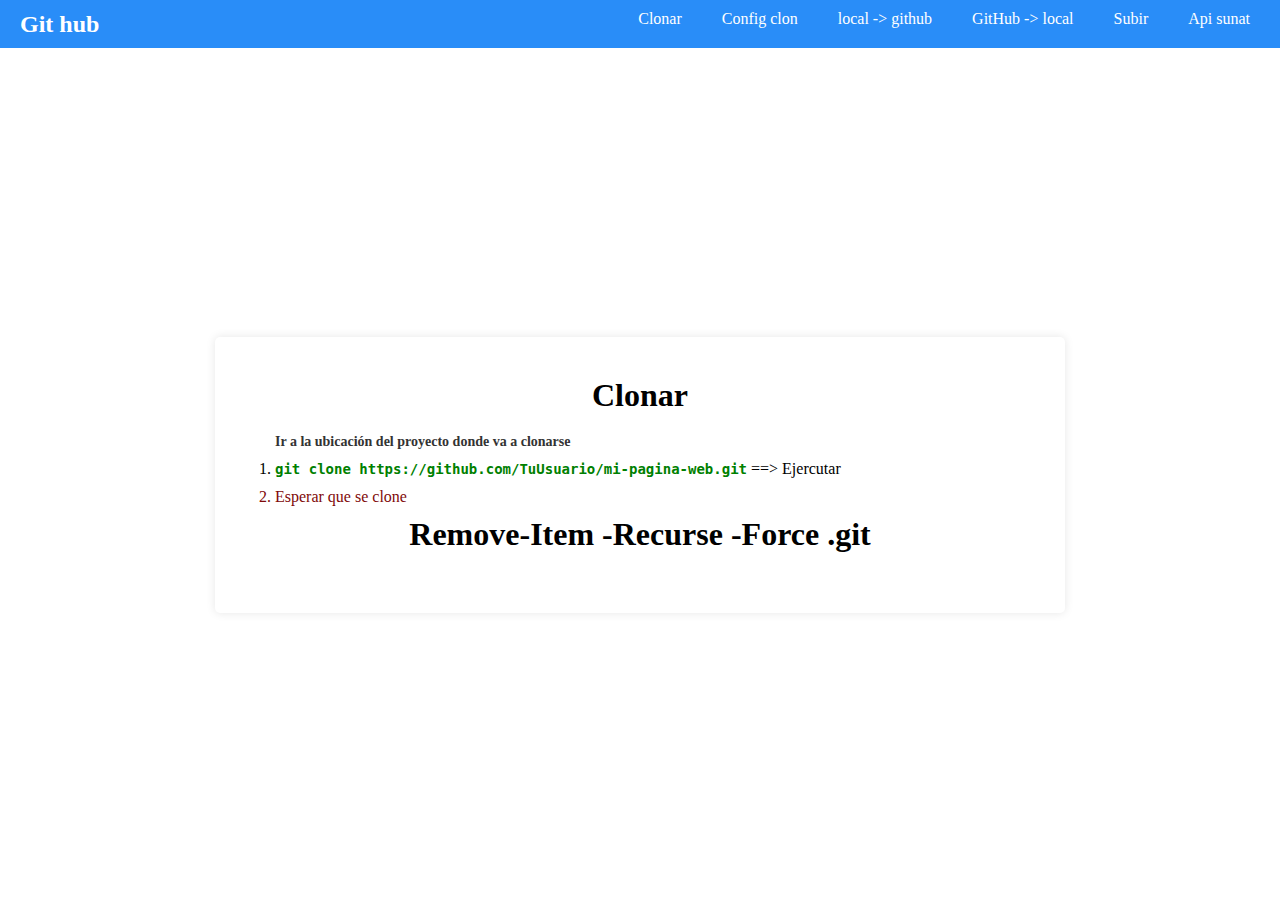
<file: index.html>
<!DOCTYPE html>
<html lang="en">

<head>
    <meta charset="UTF-8">
    <meta name="viewport" content="width=device-width, initial-scale=1.0">
    <title>Document</title>
    <link rel="stylesheet" href="style.css">
</head>

<body>
    <nav class="navbar">
        <div class="navbar-brand">Git hub</div>
        <button class="navbar-toggle" id="toggle-menu">☰</button>
        <ul class="navbar-menu" id="menu">
            <li><a href="index.html">Clonar</a></li>
            <li><a href="configclone.html">Config clon</a></li>
            <li><a href="update.html">local -> github</a></li>
            <li><a href="update_local.html">GitHub -> local </a></li>
            <li><a href="upload.html">Subir</a></li>
            <li><a href="apisunat-config.html">Api sunat</a></li>
        </ul>
    </nav>

    <main>
        <div class="container">
            <h1>Clonar</h1>
            <section>
                <ol>
                    <h2>Ir a la ubicación del proyecto donde va a clonarse</h2>
                    <li><span style="color: seagreen;"><code>git clone https://github.com/TuUsuario/mi-pagina-web.git</code>
                        </span> ==> Ejercutar</li>
                    <li style="color: rgb(128, 9, 9);">Esperar que se clone</li>
                </ol>
            </section>
        <h1>Remove-Item -Recurse -Force .git</h1>
        </div>
    </main>

    <script src="script.js"></script>
</body>

</html>
</file>
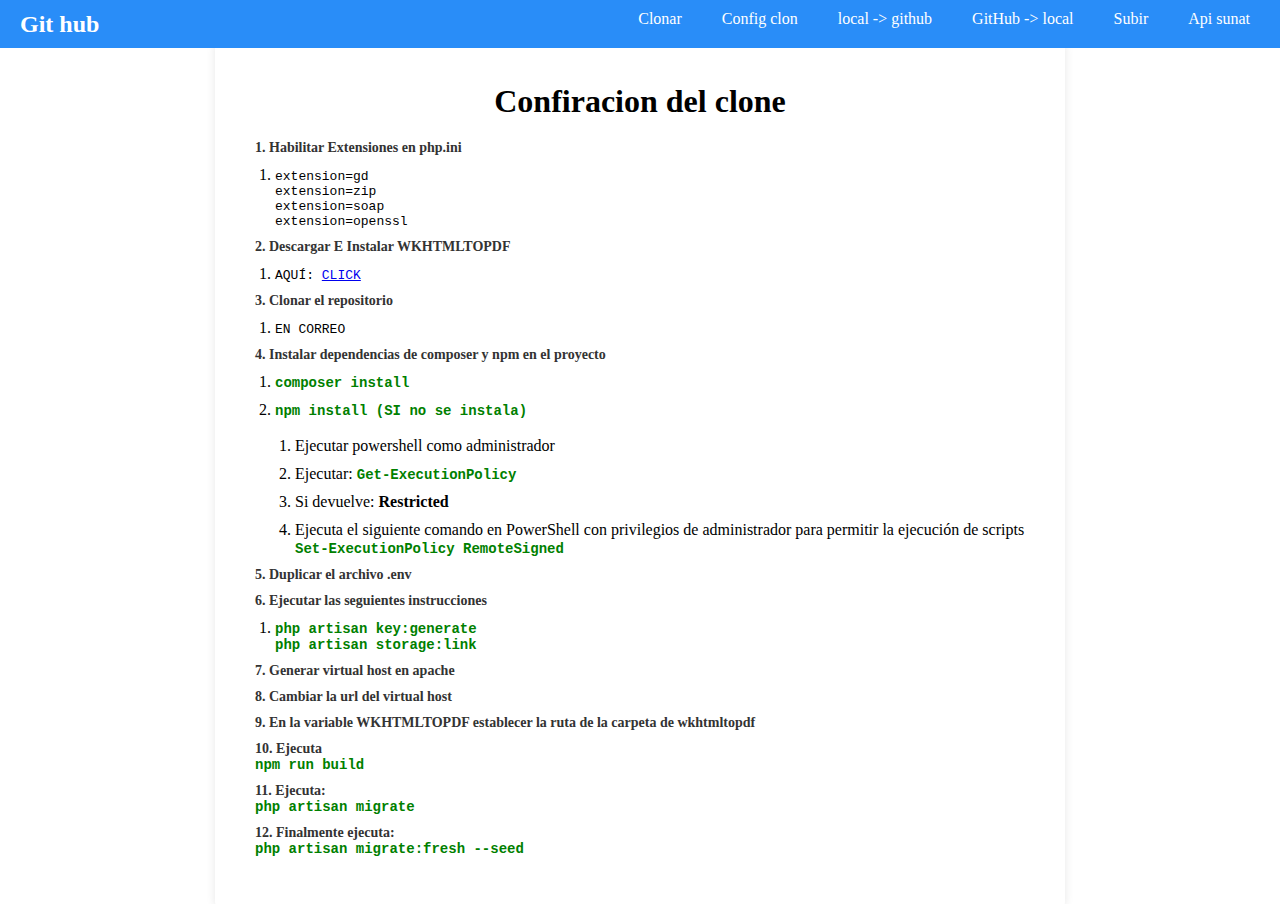
<file: apisunat-config.html>
<!DOCTYPE html>
<html lang="en">

<head>
    <meta charset="UTF-8">
    <meta name="viewport" content="width=device-width, initial-scale=1.0">
    <title>Document</title>
    <link rel="stylesheet" href="style.css">
</head>

<body>
    <nav class="navbar">
        <div class="navbar-brand">Git hub</div>
        <button class="navbar-toggle" id="toggle-menu">☰</button>
        <ul class="navbar-menu" id="menu">
            <li><a href="index.html">Clonar</a></li>
            <li><a href="configclone.html">Config clon</a></li>
            <li><a href="update.html">local -> github</a></li>
            <li><a href="update_local.html">GitHub -> local </a></li>
            <li><a href="upload.html">Subir</a></li>
            <li><a href="apisunat-config.html">Api sunat</a></li>
        </ul>
    </nav>

    <main>
        <div class="container">
            <h1>Confiracion del clone</h1>
            <section>
                <h2>1. Habilitar Extensiones en php.ini</h2>
                <ol>
                    <li>
                        <pre>extension=gd</pre>
                        <pre>extension=zip</pre>
                        <pre>extension=soap</pre>
                        <pre>extension=openssl</pre>
                    </li>
                </ol>
            </section>
            <section>
                <h2>2. Descargar E Instalar WKHTMLTOPDF</h2>
                <ol>
                    <li>
                        <pre>AQUÍ: <a href="https://wkhtmltopdf.org/downloads.html">CLICK</a></pre>
                    </li>
                </ol>
            </section>
            <section>
                <h2>3. Clonar el repositorio</h2>
                <ol>
                    <li>
                        <pre>EN CORREO</pre>
                    </li>
                </ol>
            </section>
            <section>
                <h2>4. Instalar dependencias de composer y npm en el proyecto</h2>
                <ol>
                    <li>
                        <pre><code>composer install</code></pre>
                    </li>
                    <li>
                        <pre><code>npm install (SI no se instala)</code></pre> <br>
                        <ol>
                            <li> Ejecutar powershell como administrador</li>
                            <li> Ejecutar: <code>Get-ExecutionPolicy</code> </li>
                            <li> Si devuelve: <strong>Restricted</strong> </li>
                            <li> Ejecuta el siguiente comando en PowerShell con privilegios de administrador para permitir la ejecución de scripts <code>Set-ExecutionPolicy RemoteSigned</code> </li>
                        </ol>
                    </li>
                </ol>
            </section>
            <section>
                <h2>5. Duplicar el archivo .env</h2>
            </section>
            <section>
                <h2>6. Ejecutar las seguientes instrucciones</h2>
                <ol>
                    <li>
                        <pre><code>php artisan key:generate</code></pre>
                        <pre><code>php artisan storage:link</code></pre>
                    </li>
                </ol>
            </section>
            <section>
                <h2>7. Generar virtual host en apache</h2>
                <h2>8. Cambiar la url del virtual host</h2>
                <h2>9. En la variable WKHTMLTOPDF establecer la ruta de la carpeta de wkhtmltopdf</h2>
                <h2>10. Ejecuta <pre><code>npm run build</code></pre></h2>
                <h2>11. Ejecuta: <pre><code>php artisan migrate</code></pre></h2>
                <h2>12. Finalmente ejecuta: <pre><code>php artisan migrate:fresh --seed</code></pre></h2>
            </section>

        </div>
    </main>

    <script src="script.js"></script>
</body>

</html>
</file>
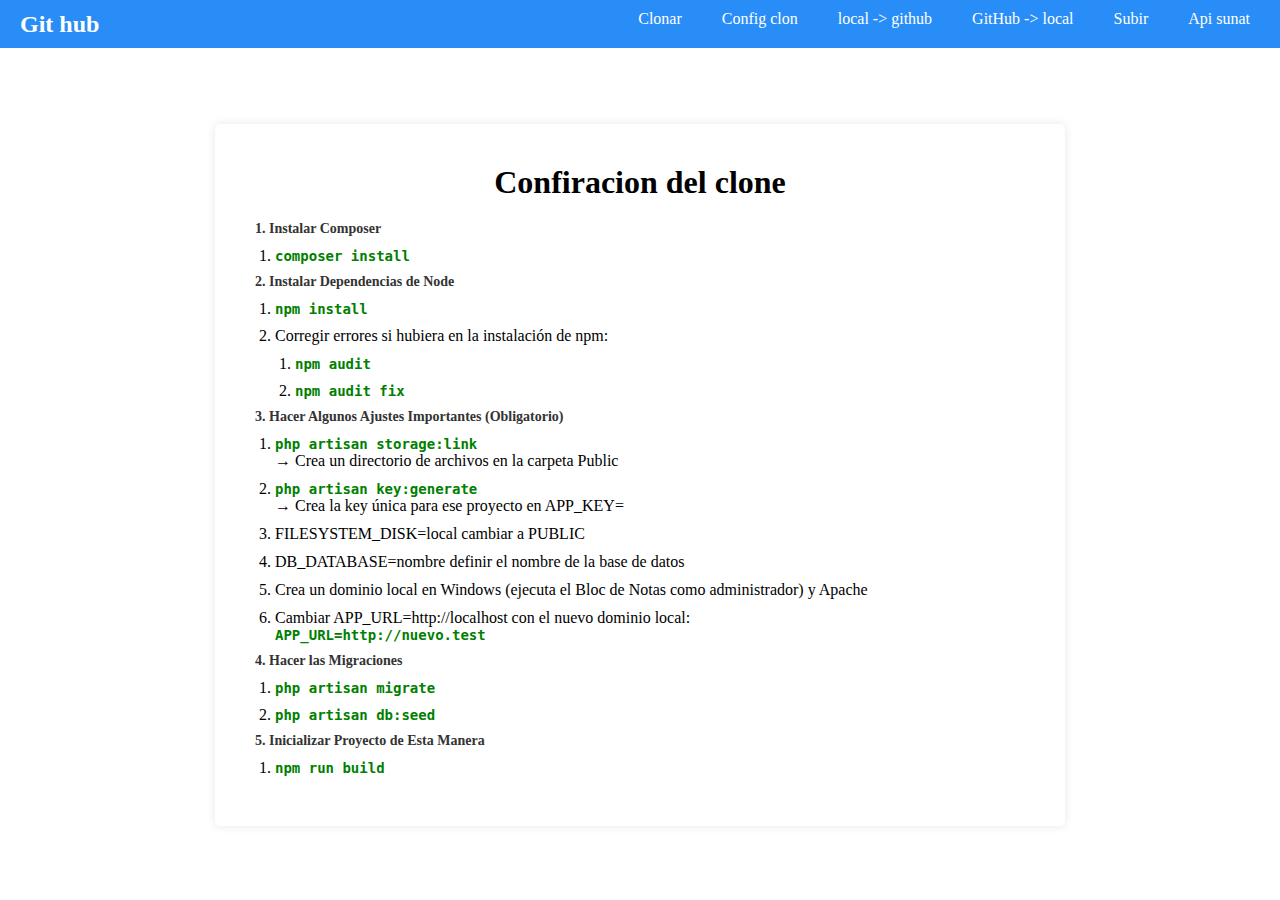
<file: configclone.html>
<!DOCTYPE html>
<html lang="en">

<head>
    <meta charset="UTF-8">
    <meta name="viewport" content="width=device-width, initial-scale=1.0">
    <title>Document</title>
    <link rel="stylesheet" href="style.css">
</head>

<body>
    <nav class="navbar">
        <div class="navbar-brand">Git hub</div>
        <button class="navbar-toggle" id="toggle-menu">☰</button>
        <ul class="navbar-menu" id="menu">
            <li><a href="index.html">Clonar</a></li>
            <li><a href="configclone.html">Config clon</a></li>
            <li><a href="update.html">local -> github</a></li>
            <li><a href="update_local.html">GitHub -> local </a></li>
            <li><a href="upload.html">Subir</a></li>
            <li><a href="apisunat-config.html">Api sunat</a></li>
        </ul>
    </nav>

    <main>
        <div class="container">
            <h1>Confiracion del clone</h1>
            <section>
                <h2>1. Instalar Composer</h2>
                <ol>
                    <li>
                        <pre><code>composer install</code></pre>
                    </li>
                </ol>
            </section>
    
            <section>
                <h2>2. Instalar Dependencias de Node</h2>
                <ol>
                    <li>
                        <pre><code>npm install</code></pre>
                    </li>
                    <li>Corregir errores si hubiera en la instalación de npm:</li>
                    <ol>
                        <li>
                            <pre><code>npm audit</code></pre>
                        </li>
                        <li>
                            <pre><code>npm audit fix</code></pre>
                        </li>
                    </ol>
                </ol>
            </section>
    
            <section>
                <h2>3. Hacer Algunos Ajustes Importantes (Obligatorio)</h2>
                <ol>
                    <li><span class="important">
                            <pre><code>php artisan storage:link</code></pre>
                        </span> → Crea un directorio de archivos en la carpeta Public</li>
                    <li><span class="important">
                            <pre><code>php artisan key:generate</code></pre>
                        </span> → Crea la key única para ese proyecto en APP_KEY=</li>
                    <li>FILESYSTEM_DISK=local cambiar a PUBLIC</li>
                    <li>DB_DATABASE=nombre definir el nombre de la base de datos</li>
                    <li>Crea un dominio local en Windows (ejecuta el Bloc de Notas como administrador) y Apache</li>
                    <li>Cambiar APP_URL=http://localhost con el nuevo dominio local:
                        <pre><code>APP_URL=http://nuevo.test</code></pre>
                    </li>
                </ol>
            </section>
    
            <section>
                <h2>4. Hacer las Migraciones</h2>
                <ol>
                    <li>
                        <pre><code>php artisan migrate</code></pre>
                    </li>
                    <li>
                        <pre><code>php artisan db:seed</code></pre>
                    </li>
                </ol>
            </section>
    
            <section>
                <h2>5. Inicializar Proyecto de Esta Manera</h2>
                <ol>
                    <li>
                        <pre><code>npm run build</code></pre>
                    </li>
                </ol>
            </section>
        </div>
    </main>

    <script src="script.js"></script>
</body>

</html>
</file>
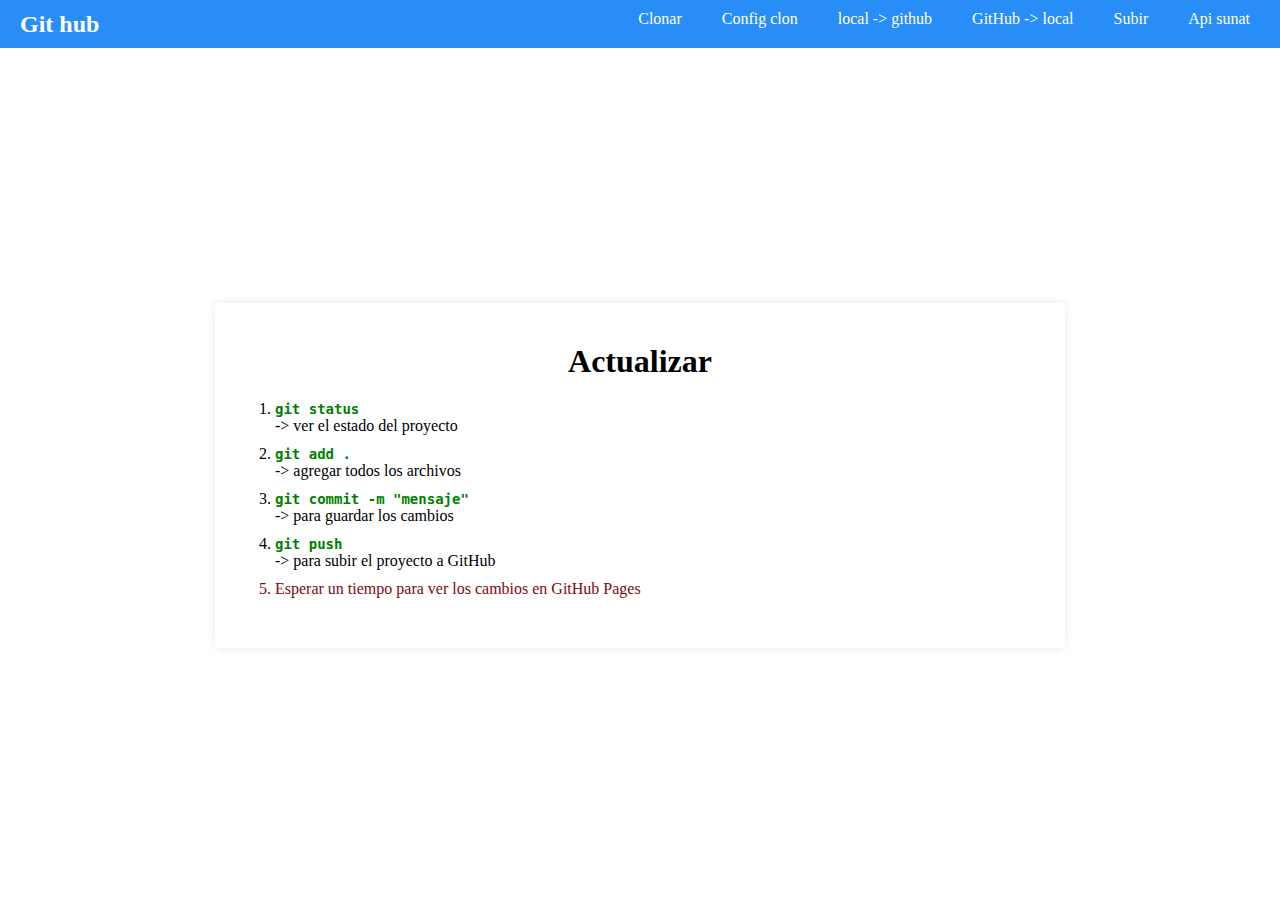
<file: update.html>
<!DOCTYPE html>
<html lang="en">

<head>
    <meta charset="UTF-8">
    <meta name="viewport" content="width=device-width, initial-scale=1.0">
    <title>Document</title>
    <link rel="stylesheet" href="style.css">
</head>

<body>
    <nav class="navbar">
        <div class="navbar-brand">Git hub</div>
        <button class="navbar-toggle" id="toggle-menu">☰</button>
        <ul class="navbar-menu" id="menu">
            <li><a href="index.html">Clonar</a></li>
            <li><a href="configclone.html">Config clon</a></li>
            <li><a href="update.html">local -> github</a></li>
            <li><a href="update_local.html">GitHub -> local </a></li>
            <li><a href="upload.html">Subir</a></li>
            <li><a href="apisunat-config.html">Api sunat</a></li>
        </ul>
    </nav>

    <main>
        <div class="container">
            <h1>Actualizar</h1>
            <section>
                <ol>
                    <li> <span style="color: seagreen;">
                            <pre><code>git status</code></pre>
                        </span> -> ver el estado del proyecto </li>
                    <li><span style="color: seagreen;">
                            <pre><code>git add .</code></pre>
                        </span> -> agregar todos los archivos</li>
                    <li><span style="color: seagreen;">
                            <pre><code>git commit -m "mensaje"</code></pre>
                        </span> -> para guardar los cambios</li>
                    <li><span style="color: seagreen;">
                            <pre><code>git push</code></pre>
                        </span> -> para subir el proyecto a GitHub</li>
                    <li style="color: rgb(128, 9, 9);">Esperar un tiempo para ver los cambios en GitHub Pages</li>
                </ol>
            </section>
        </div>
    </main>

    <script src="script.js"></script>
</body>

</html>
</file>
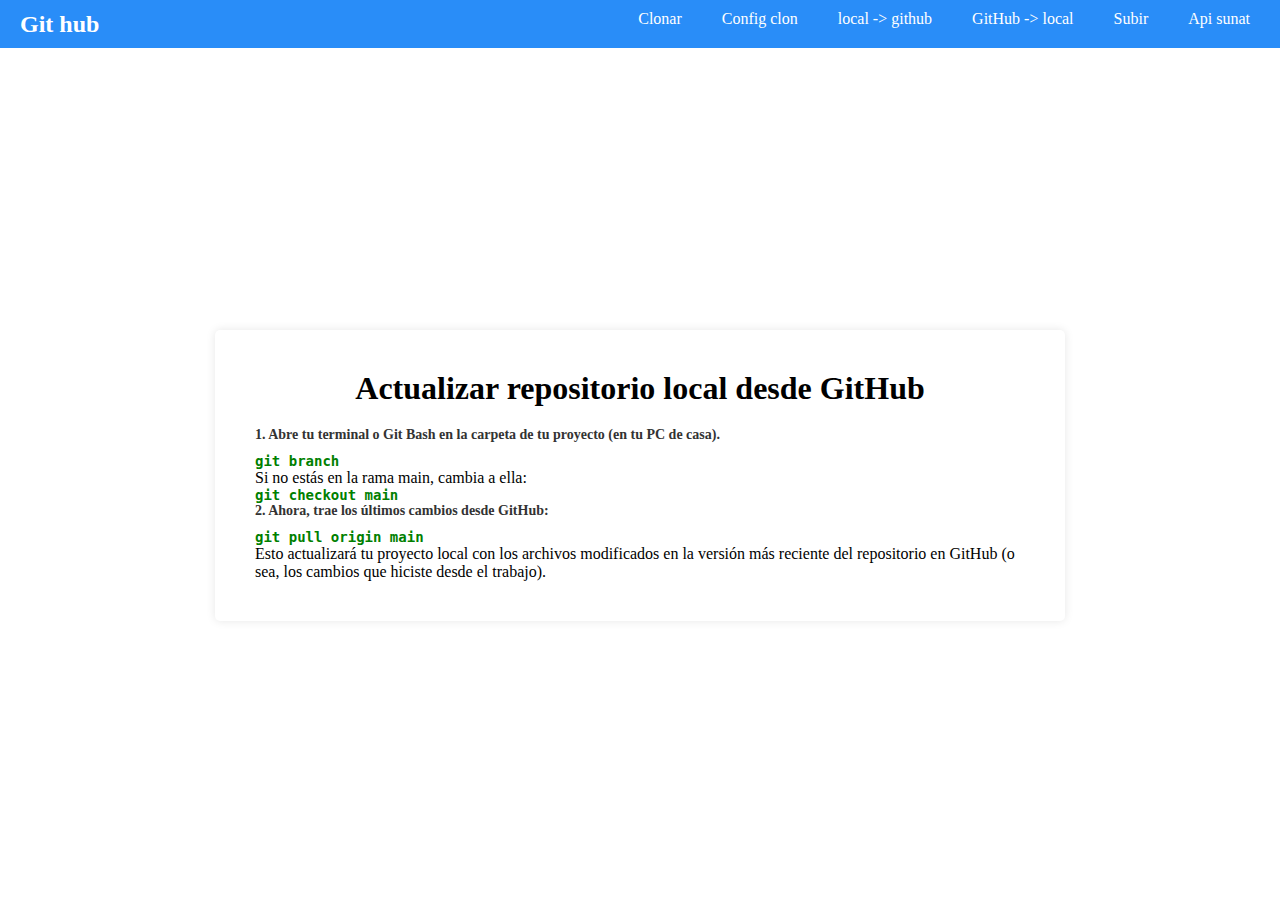
<file: update_local.html>
<!DOCTYPE html>
<html lang="en">

<head>
    <meta charset="UTF-8">
    <meta name="viewport" content="width=device-width, initial-scale=1.0">
    <title>Document</title>
    <link rel="stylesheet" href="style.css">
</head>

<body>
    <nav class="navbar">
        <div class="navbar-brand">Git hub</div>
        <button class="navbar-toggle" id="toggle-menu">☰</button>
        <ul class="navbar-menu" id="menu">
            <li><a href="index.html">Clonar</a></li>
            <li><a href="configclone.html">Config clon</a></li>
            <li><a href="update.html">local -> github</a></li>
            <li><a href="update_local.html">GitHub -> local </a></li>
            <li><a href="upload.html">Subir</a></li>
            <li><a href="apisunat-config.html">Api sunat</a></li>
        </ul>
    </nav>

    <main>
        <div class="container">
            <h1>Actualizar repositorio local desde GitHub</h1>
            <h2>1. Abre tu terminal o Git Bash en la carpeta de tu proyecto (en tu PC de casa).</h2>
            <pre><code>git branch</code></pre>
            <span>Si no estás en la rama main, cambia a ella:</span>
            <pre><code>git checkout main</code></pre>

            <h2>2. Ahora, trae los últimos cambios desde GitHub:</h2>
            <pre><code>git pull origin main</code></pre>

            <p>Esto actualizará tu proyecto local con los archivos modificados en la versión más reciente del repositorio en GitHub (o sea, los cambios que hiciste desde el trabajo).</p>
        </div>
    </main>

    <script src="script.js"></script>
</body>

</html>
</file>
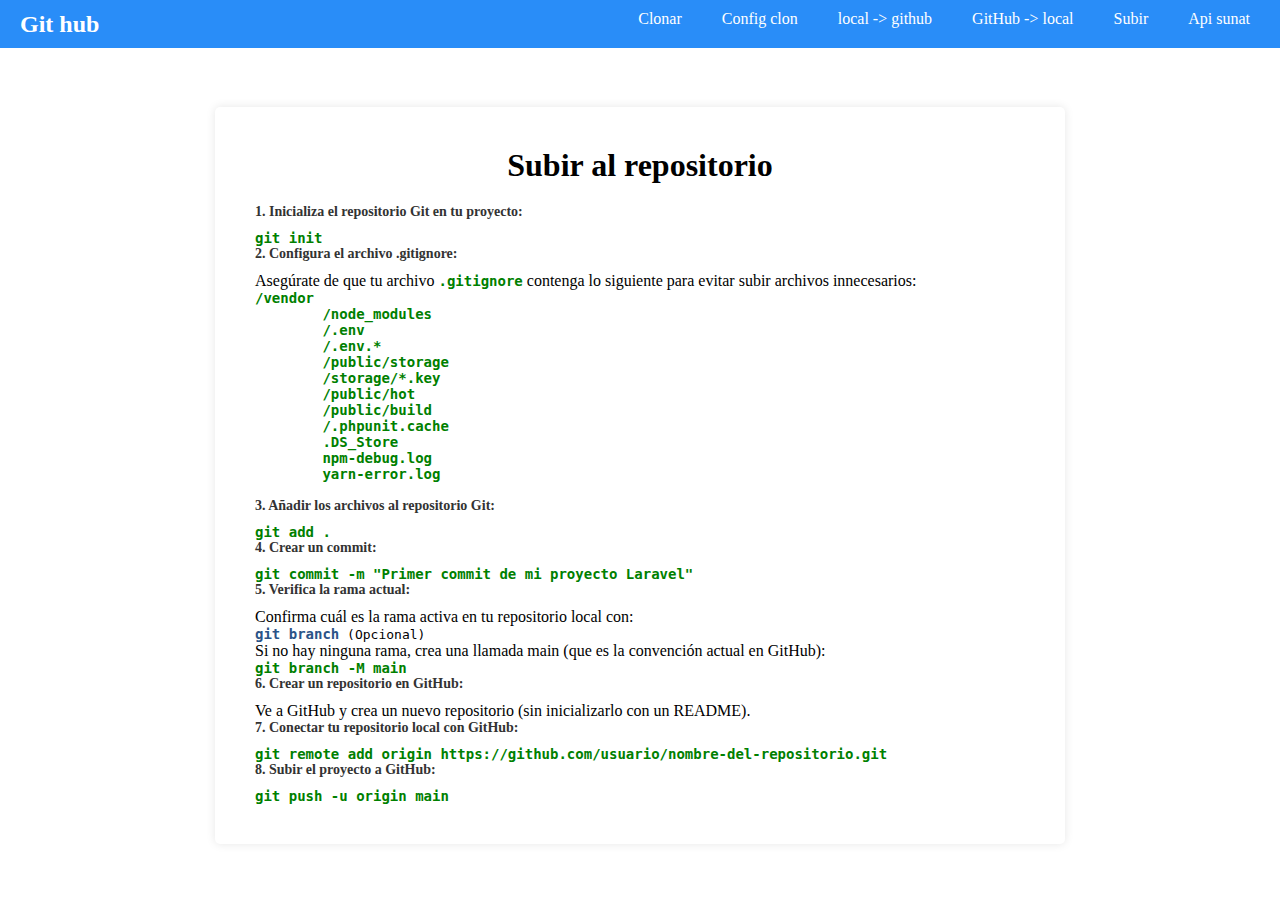
<file: upload.html>
<!DOCTYPE html>
<html lang="en">

<head>
    <meta charset="UTF-8">
    <meta name="viewport" content="width=device-width, initial-scale=1.0">
    <title>Document</title>
    <link rel="stylesheet" href="style.css">
</head>

<body>
    <nav class="navbar">
        <div class="navbar-brand">Git hub</div>
        <button class="navbar-toggle" id="toggle-menu">☰</button>
        <ul class="navbar-menu" id="menu">
            <li><a href="index.html">Clonar</a></li>
            <li><a href="configclone.html">Config clon</a></li>
            <li><a href="update.html">local -> github</a></li>
            <li><a href="update_local.html">GitHub -> local </a></li>
            <li><a href="upload.html">Subir</a></li>
            <li><a href="apisunat-config.html">Api sunat</a></li>
        </ul>
    </nav>

    <main>
        <div class="container">
            <h1>Subir al repositorio</h1>
            <h2>1. Inicializa el repositorio Git en tu proyecto:</h2>
            <pre><code>git init</code></pre>
    
            <h2>2. Configura el archivo .gitignore:</h2>
            <p>Asegúrate de que tu archivo <code>.gitignore</code> contenga lo siguiente para evitar subir archivos
                innecesarios:</p>
            <pre><code>/vendor
        /node_modules
        /.env
        /.env.*
        /public/storage
        /storage/*.key
        /public/hot
        /public/build
        /.phpunit.cache
        .DS_Store
        npm-debug.log
        yarn-error.log
        </code></pre>
    
            <h2>3. Añadir los archivos al repositorio Git:</h2>
            <pre><code>git add .</code></pre>
    
            <h2>4. Crear un commit:</h2>
            <pre><code>git commit -m "Primer commit de mi proyecto Laravel"</code></pre>
    
            <h2>5. Verifica la rama actual: </h2>
            <p>Confirma cuál es la rama activa en tu repositorio local con:</p>
            <pre><code style="color:#2a5387">git branch</code> (Opcional) </pre>
    
            <p>Si no hay ninguna rama, crea una llamada main (que es la convención actual en GitHub):</p>
            <pre><code>git branch -M main</code></pre>
    
    
            <h2>6. Crear un repositorio en GitHub:</h2>
            <p>Ve a GitHub y crea un nuevo repositorio (sin inicializarlo con un README).</p>
    
            <h2>7. Conectar tu repositorio local con GitHub:</h2>
            <pre><code>git remote add origin https://github.com/usuario/nombre-del-repositorio.git</code></pre>
    
            <h2>8. Subir el proyecto a GitHub:</h2>
            <pre><code>git push -u origin main</code></pre>
        </div>
    </main>

    <script src="script.js"></script>
</body>

</html>
</file>
<file: style.css>
/* General Reset */
 * {
    margin: 0;
    padding: 0;
    box-sizing: border-box;
}

header {
    background-color: #333;
    color: white;
    text-align: center;
    padding-top: 70px 10px;
}

h1 {
    margin: 0;
    font-size: 2rem;
}

.container {
    max-width: 1200px;
    margin: 20px auto;
    padding: 20px;
    background-color: white;
    box-shadow: 0 4px 8px rgba(0, 0, 0, 0.1);
}

h2 {
    color: #333;
    font-size: 14px !important;
    margin-bottom: 10px;
}

ol {
    list-style-type: decimal;
    padding-left: 20px;
}

li {
    margin-bottom: 10px;
}

.important {
    color: red;
    font-weight: bold;
}

code {
    font-size: 14px;
    font-weight: 800;
    color: green;
}

/* Navbar Styles */
.navbar {
    display: flex;
    justify-content: space-between;
    align-items: center;
    padding: 10px 20px;
    width: 100vw;
    background-color: #298df8;
    color: #fff;
    position: fixed;
}

.navbar-brand {
    font-size: 1.5rem;
    font-weight: bold;
}

.navbar-toggle {
    font-size: 1.5rem;
    background: none;
    border: none;
    color: #fff;
    cursor: pointer;
    display: none;
}

.navbar-menu {
    list-style: none;
    display: flex;
    gap: 20px;
}

.navbar-menu li {
    display: inline;
}

.navbar-menu a {
    text-decoration: none;
    color: #fff;
    font-size: 1rem;
    padding: 5px 10px;
    transition: background-color 0.3s ease;
}

.navbar-menu a:hover {
    background-color: #555;
    border-radius: 5px;
}
main {
    padding-top: 50px;
    display: flex;
    justify-content: center;
    align-items: center;
    height: 100vh;
}

.container{
    background-color: #ffffff;
    box-shadow: 0 0 10px rgba(0, 0, 0, 0.1);
    padding: 40px;
    border-radius: 5px;
    max-width: 850px;
    width: 100%;
    margin-top: 50px;
    margin: 0 20px;
}
.container h1{
    text-align: center;
    margin-bottom: 20px;
}


/* Responsive Design */
@media (max-width: 768px) {
    .navbar-toggle {
        display: block;
    }

    .navbar-menu {
        display: none;
        flex-direction: column;
        background-color: #333;
        position: absolute;
        top: 50px;
        padding: 20px 10px;
        right: 0;
        width: 100%;
    }

    .navbar-menu.active {
        display: flex;
    }

    .navbar-menu a {
        text-align: center;
        padding: 10px 0;
        width: 100%;
    }
}
</file>
